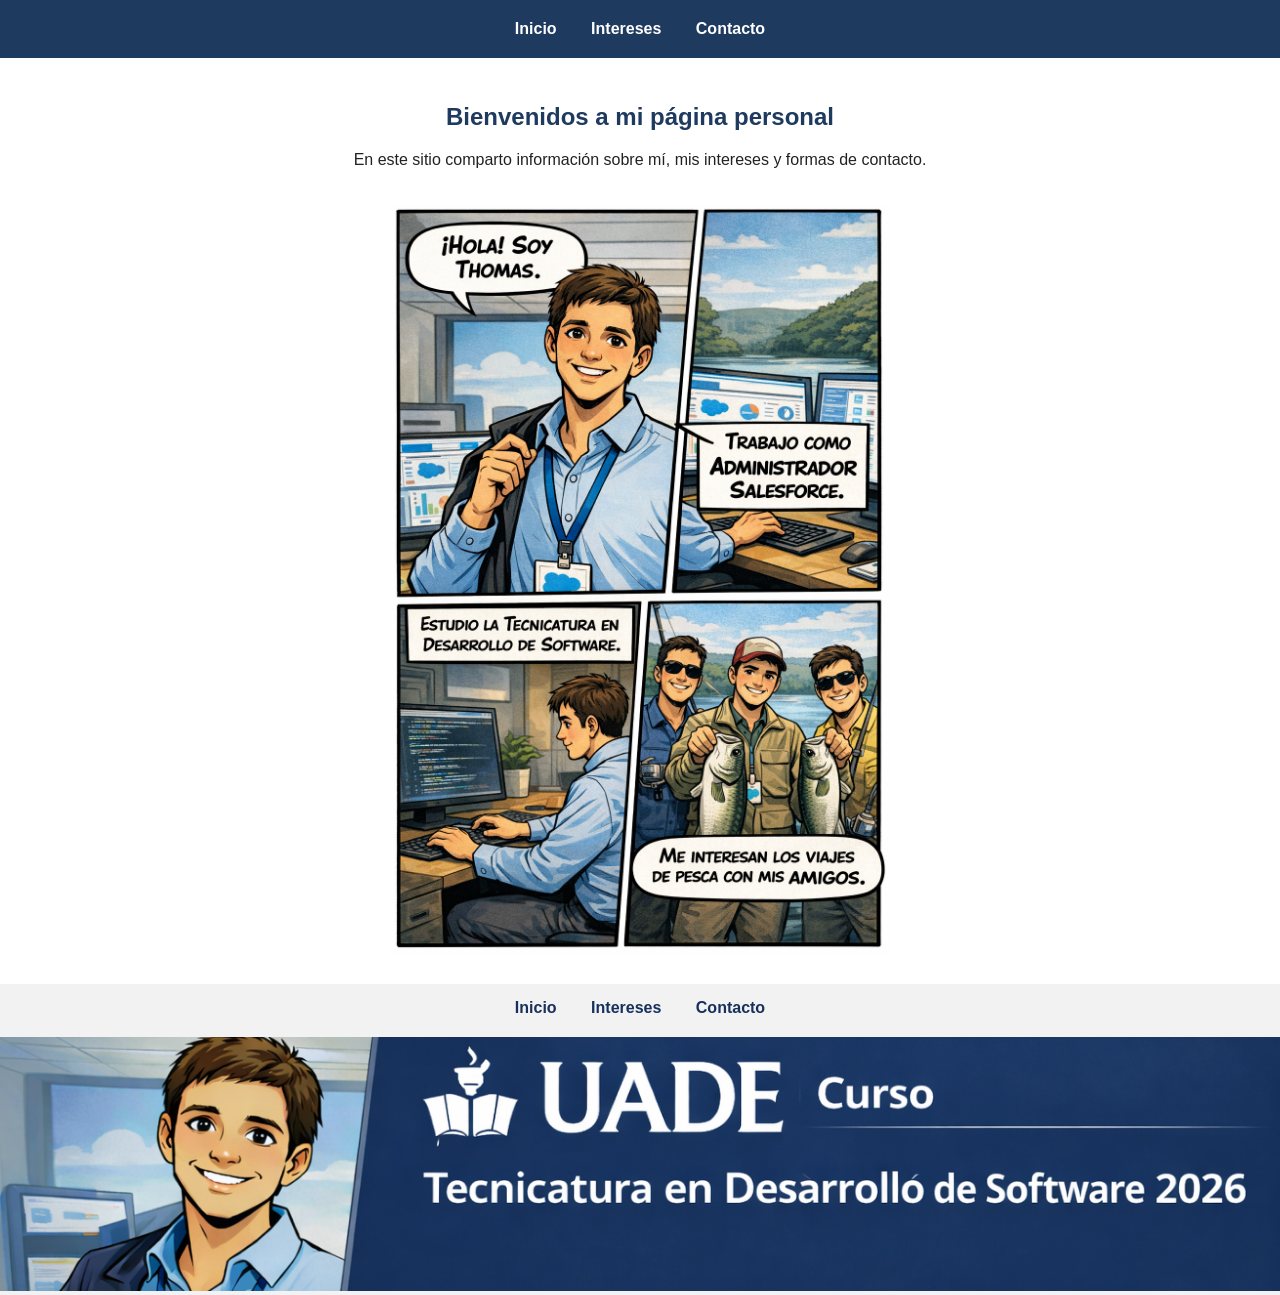
<file: index.html>
<!DOCTYPE html>
<html lang="es">
<head>
    <meta charset="UTF-8">
    <meta name="viewport" content="width=device-width, initial-scale=1.0">
    <title>Mi sitio personal</title>
    <link rel="stylesheet" href="diseño.css">
</head>
<body>
    <header>
        <nav>
            <ul>
                <li><a href="inicio.html">Inicio</a></li>
                <li><a href="intereses.html">Intereses</a></li>
                <li><a href="contacto.html">Contacto</a></li>
            </ul>
        </nav>
    </header>

    <main>
        <section class="presentacion">
            <h2>Bienvenidos a mi página personal</h2>
            <p>
                En este sitio comparto información sobre mí, mis intereses y formas de contacto.
            </p>
            <img src="img/image.png" alt="Foto personal">
        </section>
    </main>

    <footer>
         <nav>
            <ul>
                <li><a href="inicio.html">Inicio</a></li>
                <li><a href="intereses.html">Intereses</a></li>
                <li><a href="contacto.html">Contacto</a></li>
            </ul>
        </nav>
        <img src="img/Footer1.png" alt="Footer Yo">
    </footer>
</body>
</html>
</file>
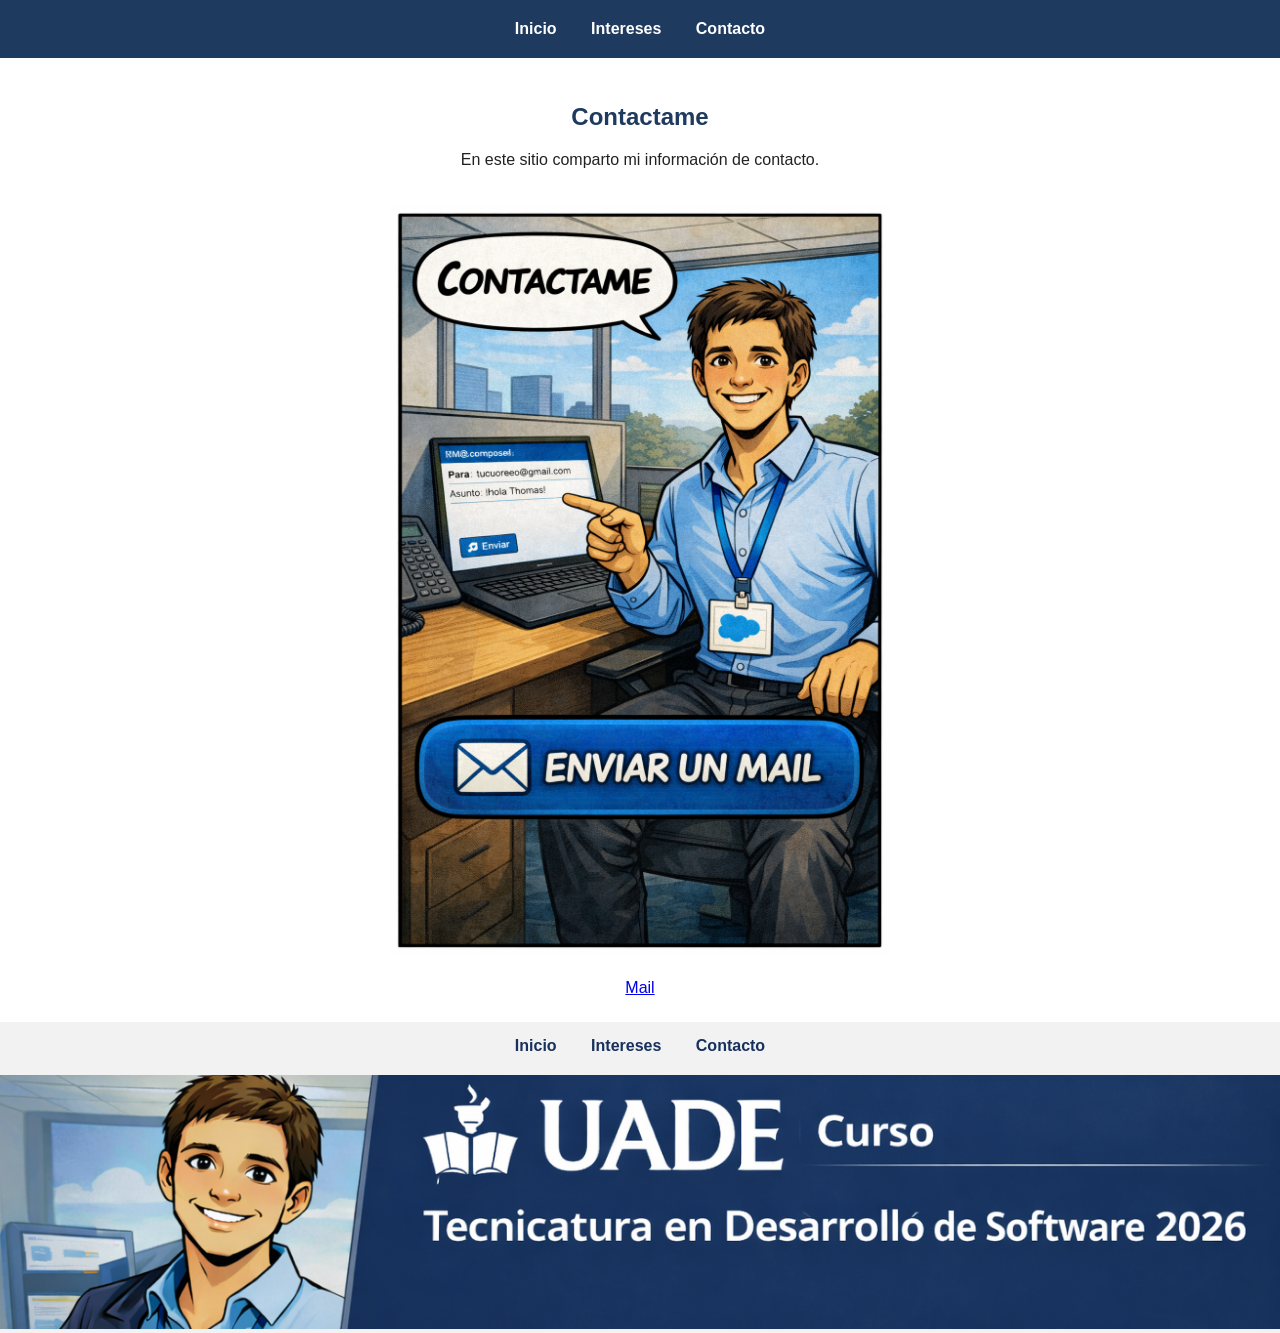
<file: contacto.html>
<!DOCTYPE html>
<html lang="en">
<head>
    <meta charset="UTF-8">
    <meta name="viewport" content="width=device-width, initial-scale=1.0">
    <title>Mi sitio personal</title>
    <link rel="stylesheet" href="diseño.css">
</head>
<body>
    <header>
       <nav>
            <ul>
                <li><a href="inicio.html">Inicio</a></li>
                <li><a href="intereses.html">Intereses</a></li>
                <li><a href="contacto.html">Contacto</a></li>
            </ul>
        </nav>
    </header>
    <main>
        <section class="presentacion">
        <h2>Contactame</h2>
        <p>
            En este sitio comparto mi información de contacto.
        </p>
        <img src="img/Imagen contacto.png" alt="Foto Contacto">
        <a href="mailto:thomas.naughton97@gmail.com">Mail</a>
        
        </section>
    </main>
    <footer>
        <nav>
            <ul>
                <li><a href="inicio.html">Inicio</a></li>
                <li><a href="intereses.html">Intereses</a></li>
                <li><a href="contacto.html">Contacto</a></li>
            </ul>
        </nav>
        <img src="img/Footer1.png" alt="Footer Yo"></footer>
</body>
</html>
</file>
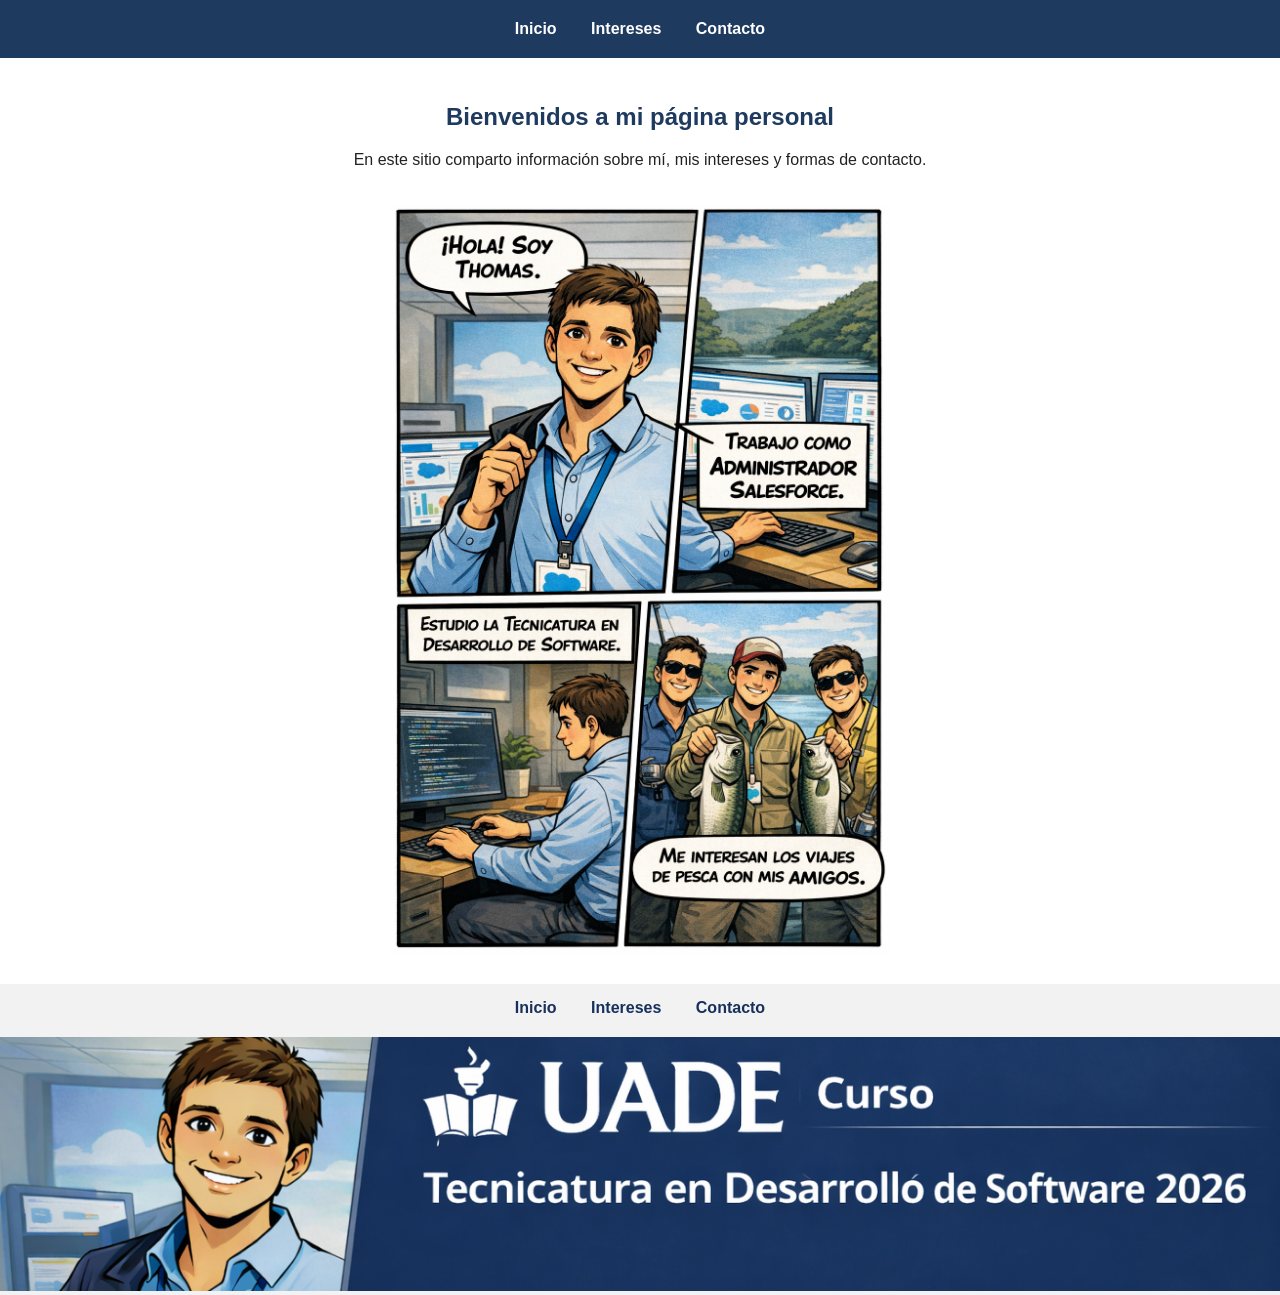
<file: inicio.html>
<!DOCTYPE html>
<html lang="es">
<head>
    <meta charset="UTF-8">
    <meta name="viewport" content="width=device-width, initial-scale=1.0">
    <title>Mi sitio personal</title>
    <link rel="stylesheet" href="diseño.css">
</head>
<body>
    <header>
        <nav>
            <ul>
                <li><a href="inicio.html">Inicio</a></li>
                <li><a href="intereses.html">Intereses</a></li>
                <li><a href="contacto.html">Contacto</a></li>
            </ul>
        </nav>
    </header>

    <main>
        <section class="presentacion">
            <h2>Bienvenidos a mi página personal</h2>
            <p>
                En este sitio comparto información sobre mí, mis intereses y formas de contacto.
            </p>
            <img src="img/image.png" alt="Foto personal">
        </section>
    </main>

    <footer>
        <nav>
            <ul>
                <li><a href="inicio.html">Inicio</a></li>
                <li><a href="intereses.html">Intereses</a></li>
                <li><a href="contacto.html">Contacto</a></li>
            </ul>
        </nav>
        <img src="img/Footer1.png" alt="Footer Yo">
    </footer>
</body>
</html>
</file>
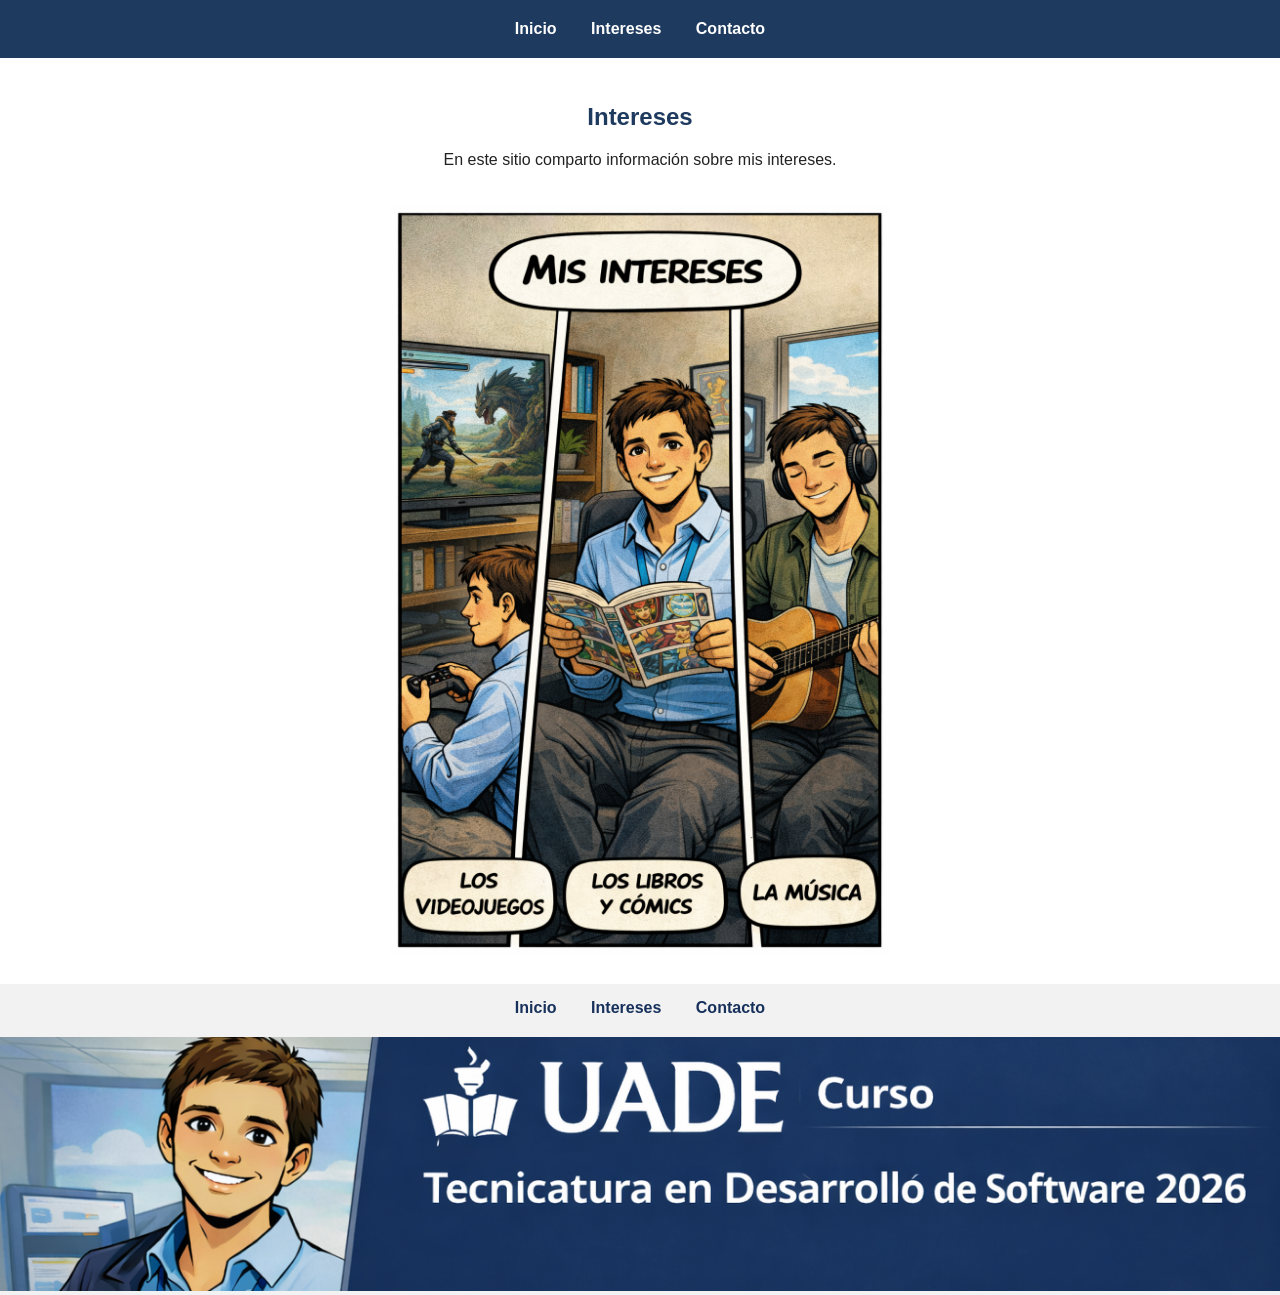
<file: intereses.html>
<!DOCTYPE html>
<html lang="en">
<head>
    <meta charset="UTF-8">
    <meta name="viewport" content="width=device-width, initial-scale=1.0">
    <title>Mi sitio personal</title>
    <link rel="stylesheet" href="diseño.css">
</head>
<body>
    <header>
        <nav>
            <ul>
                <li><a href="inicio.html">Inicio</a></li>
                <li><a href="intereses.html">Intereses</a></li>
                <li><a href="contacto.html">Contacto</a></li>
            </ul>
        </nav>
    </header>
    <main>
        <section class="presentacion">
       <h2>Intereses</h2>
       <p>
            En este sitio comparto información sobre mis intereses.
        </p>
       <img src="img/imagen intereses.png" alt="Foto intereses">
       </section>
    </main>
    <footer>
        <nav>
            <ul>
                <li><a href="inicio.html">Inicio</a></li>
                <li><a href="intereses.html">Intereses</a></li>
                <li><a href="contacto.html">Contacto</a></li>
            </ul>
        </nav>
        <img src="img/Footer1.png" alt="Footer Yo"></footer>
</body>
</html>
</file>
<file: diseño.css>
* {
    box-sizing: border-box;
}
body {
    margin: 0;
    font-family: Arial, sans-serif;
    background-color: #f4f4f4;
    color: #222;
    
}

header {
    background-color: #1e3a5f;
    color: white;
    text-align: center;
    padding: 20px;
}

nav ul {
    list-style: none;
    padding: 0;
    margin: 0;
    
}

nav li {
    display: inline-block;
    margin: 0 15px;
}

nav a {
    text-decoration: none;
    color: white;
    font-weight: bold;
}

nav a:hover {
    color: #cfdff6;
}

main {
    
    text-align: center;
}

.presentacion {
    background-color: white;
    width: auto;
    height: auto;
    margin: 0 auto;
    padding: 25px;
    
}

.presentacion h2 {
    width: auto;
    height: auto;
    color: #1e3a5f;
}

.presentacion img {
    width: 100%;
    height: auto;
    max-width: 500px;
    margin-top: 20px;
    border-radius: 10px;
}

footer {
    background-color: #F2F2F2;
    text-align: center;
    margin: 0;
    padding-top: 15px;
}

footer a {
    color: #17315C;
}

footer ul {
    list-style: none;
}


footer img {
    width: 100%;
    height: auto;
    margin-top: 20px;
    
   
}
main a {
    display: block;
    text-align: center;
    margin-top: 20px;
}

main a:hover {
    color: #cfdff6;
}

@media (max-width: 600px) {

    header {
        padding: 15px;
    }

    header h1 {
        font-size: 24px;
    }

    nav li {
        display: block;
        margin: 10px 0;
    }

    main {
        padding: 10px;
    }

    .presentacion {
        padding: 15px;
    }

    .presentacion h2 {
        font-size: 22px;
    }

    .presentacion p {
        font-size: 16px;
        
    }

    .presentacion img {
        width: 100%;
        max-width: 100%;
    }

    footer {
        padding: 15px;
    }

    footer img {
        width: 100%;
        height: auto;
    }
}
</file>
